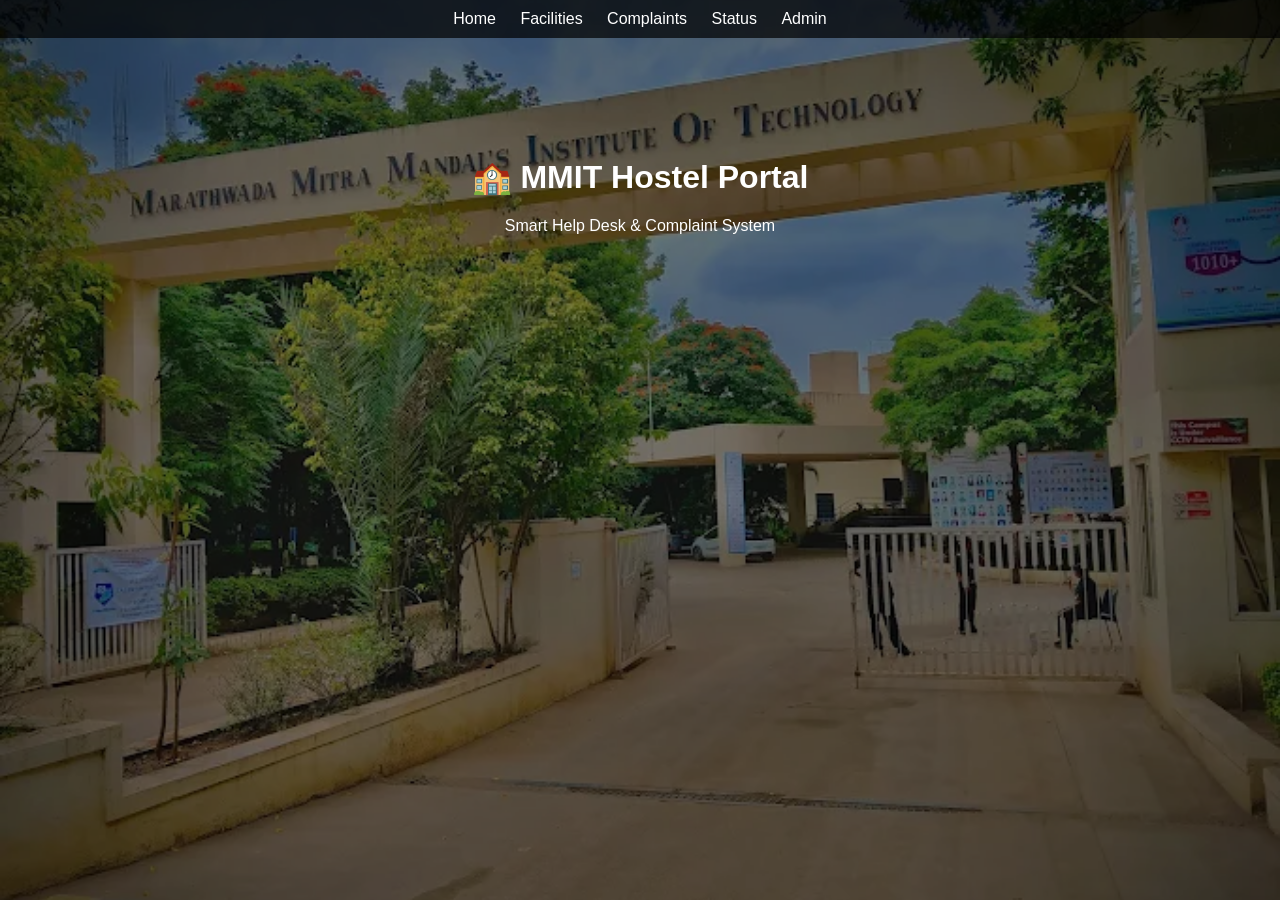
<file: index.html>
<!DOCTYPE html>
<html>
<head>
    <title>Hostel System</title>
    <link rel="stylesheet" href="style.css">
</head>
<body>

<div class="navbar">
    <a href="index.html">Home</a>
    <a href="facilities.html">Facilities</a>
    <a href="complaints.html">Complaints</a>
    <a href="status.html">Status</a>
    <a href="login.html">Admin</a>
</div>

<div class="home">
    <h1>🏫 MMIT Hostel Portal</h1>
    <p>Smart Help Desk & Complaint System</p>
</div>

</body>
</html>
</file>
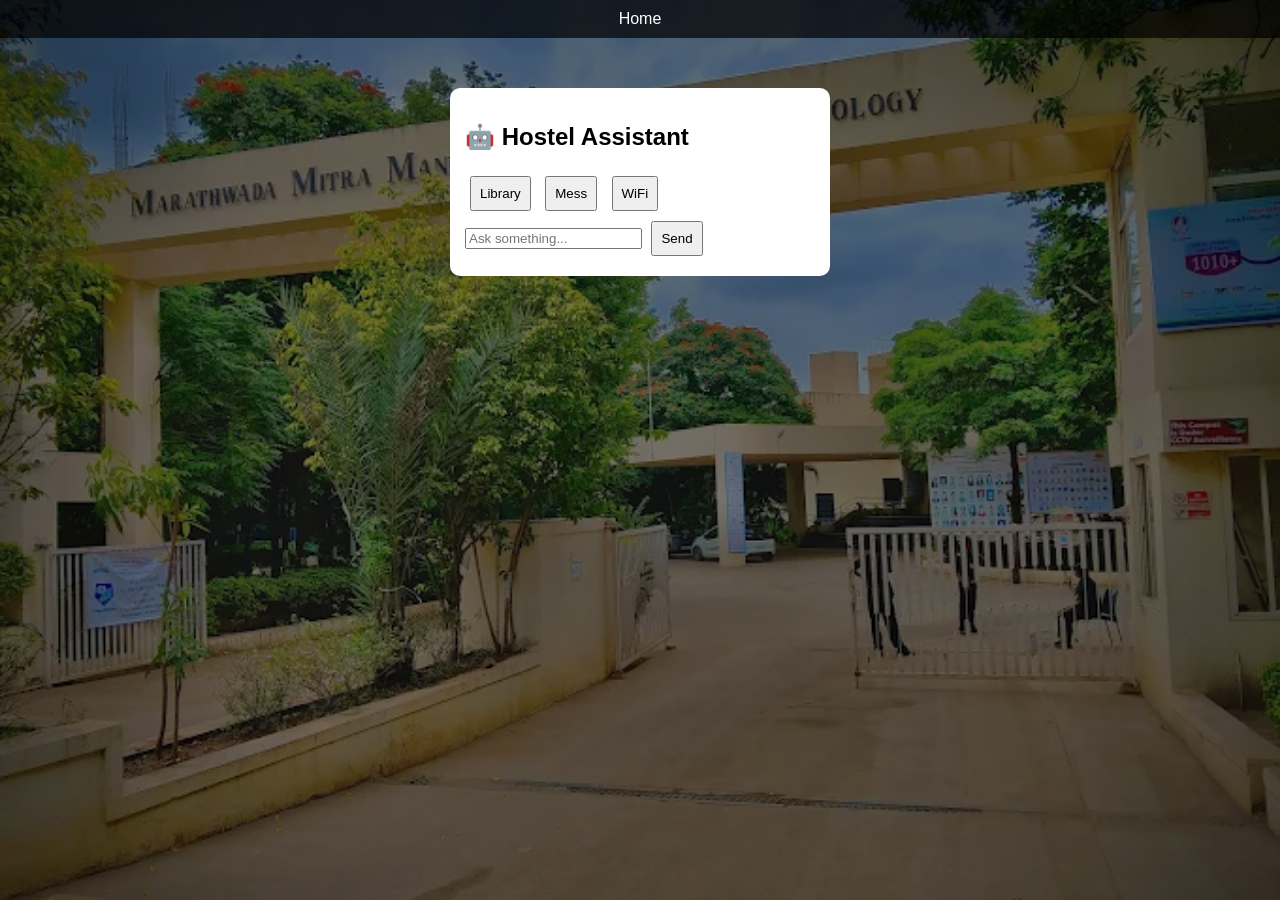
<file: chatbot.html>
<!DOCTYPE html>
<html>
<head>
    <title>Chatbot</title>
    <link rel="stylesheet" href="style.css">
</head>
<body>

<div class="navbar">
    <a href="index.html">Home</a>
</div>

<div class="chat-container">
    <h2>🤖 Hostel Assistant</h2>

    <div id="chatbox"></div>

    <div class="suggestions">
        <button onclick="quickQuestion('library')">Library</button>
        <button onclick="quickQuestion('mess')">Mess</button>
        <button onclick="quickQuestion('wifi')">WiFi</button>
    </div>

    <input type="text" id="userInput" placeholder="Ask something...">
    <button onclick="sendMessage()">Send</button>
</div>

<script src="script.js"></script>
</body>
</html>
</file>
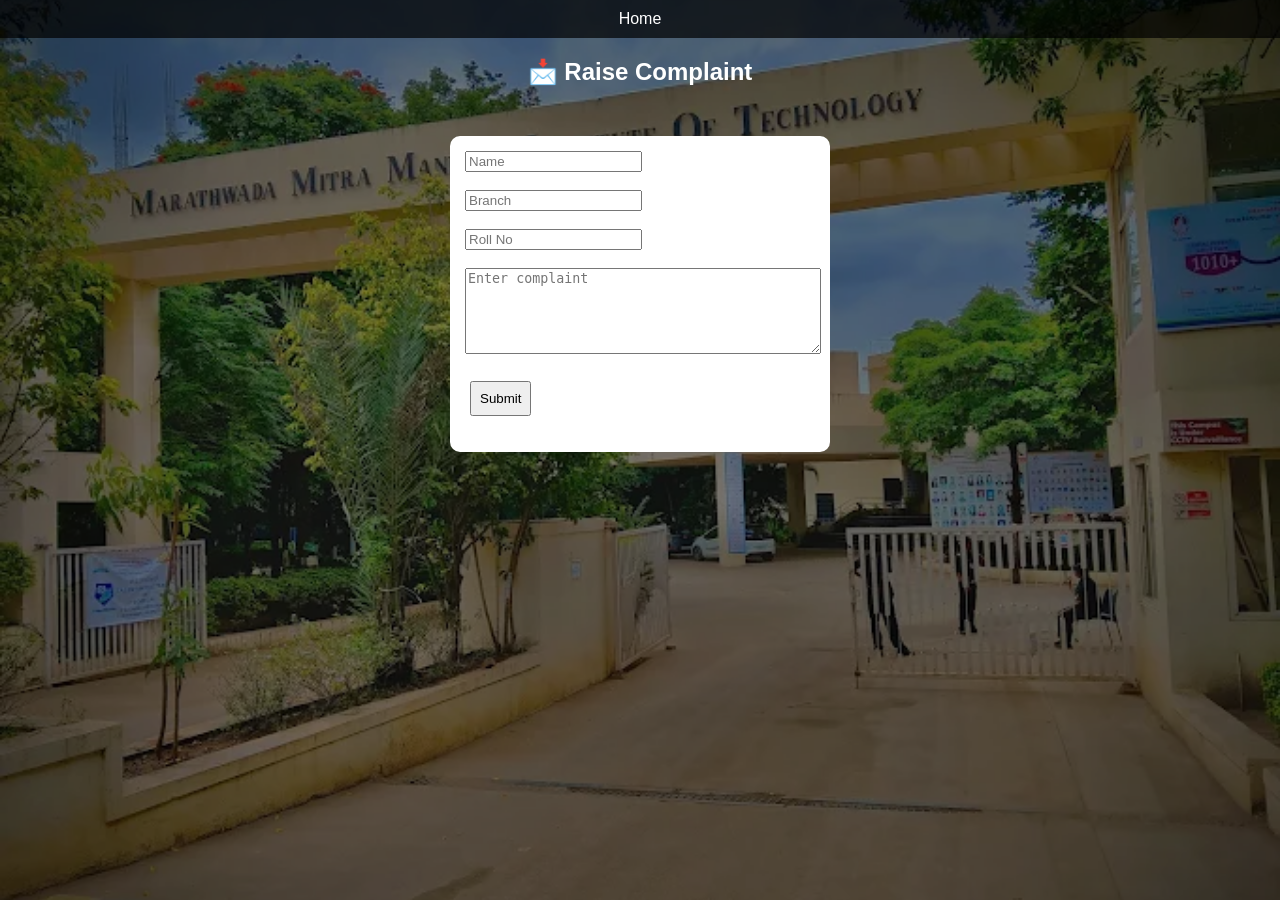
<file: complaints.html>
<!DOCTYPE html>
<html>
<head>
    <title>Complaints</title>
    <link rel="stylesheet" href="style.css">
</head>
<body>

<div class="navbar">
    <a href="index.html">Home</a>
</div>

<h2 style="text-align:center; color:white;">📩 Raise Complaint</h2>

<div class="chat-container">

    <input type="text" id="name" placeholder="Name"><br><br>
    <input type="text" id="branch" placeholder="Branch"><br><br>
    <input type="text" id="roll" placeholder="Roll No"><br><br>

    <textarea id="message" placeholder="Enter complaint"></textarea><br><br>

    <button onclick="submitComplaint()">Submit</button>

    <p id="response"></p>

</div>

<script src="script.js"></script>
</body>
</html>
</file>
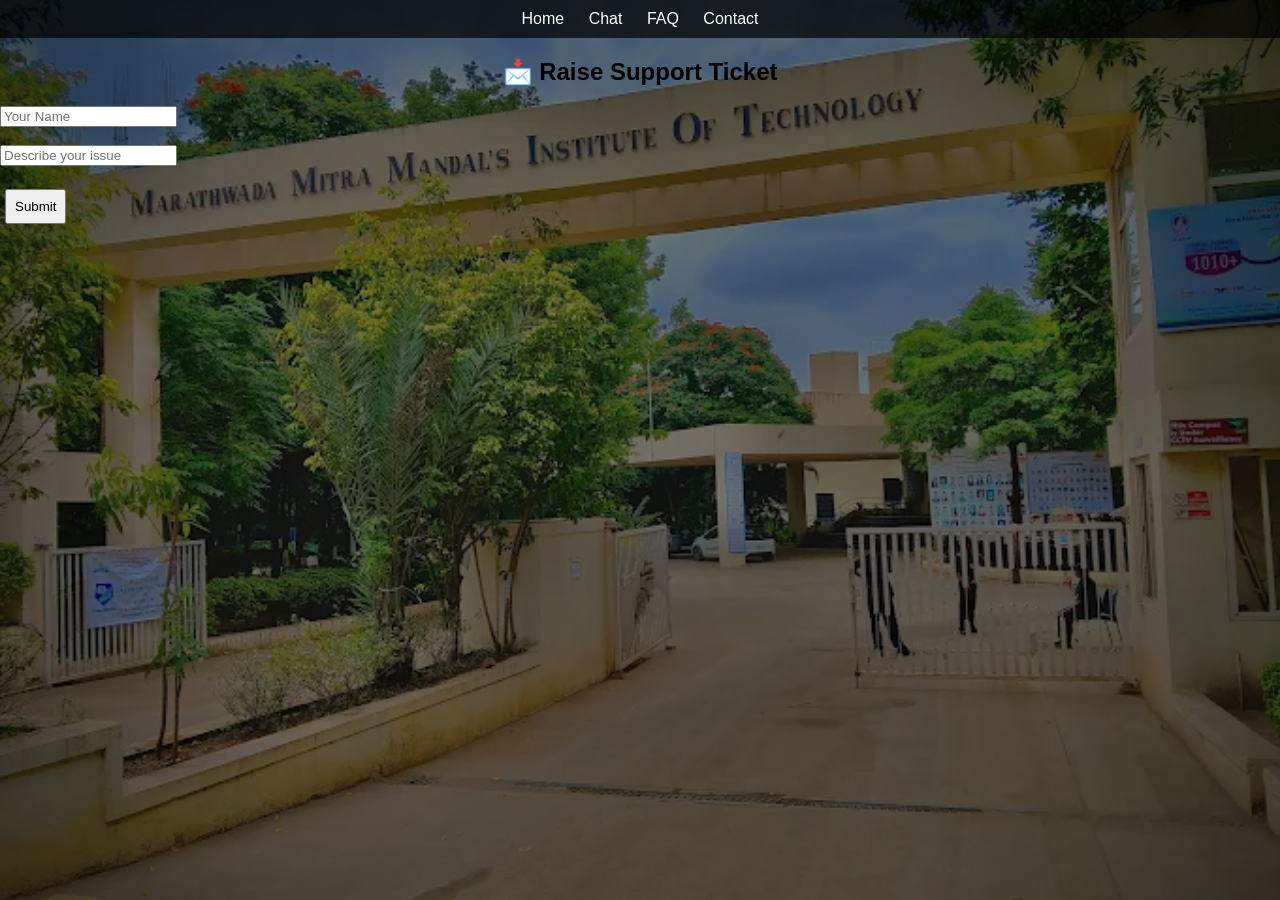
<file: contact.html>
<!DOCTYPE html>
<html>
<head>
    <title>Contact</title>
    <link rel="stylesheet" href="style.css">
</head>
<body>

<div class="navbar">
    <a href="index.html">Home</a>
    <a href="chatbot.html">Chat</a>
    <a href="faq.html">FAQ</a>
    <a href="contact.html">Contact</a>
</div>

<h2 style="text-align:center;">📩 Raise Support Ticket</h2>

<form onsubmit="return submitForm()" class="contact-form">
    <input type="text" id="name" placeholder="Your Name"><br><br>
    <input type="text" id="issue" placeholder="Describe your issue"><br><br>
    <button type="submit">Submit</button>
</form>

<p id="msg" style="text-align:center;"></p>

<script>
function submitForm() {
    document.getElementById("msg").innerText = "✅ Ticket submitted successfully!";
    return false;
}
</script>

</body>
</html>
</file>
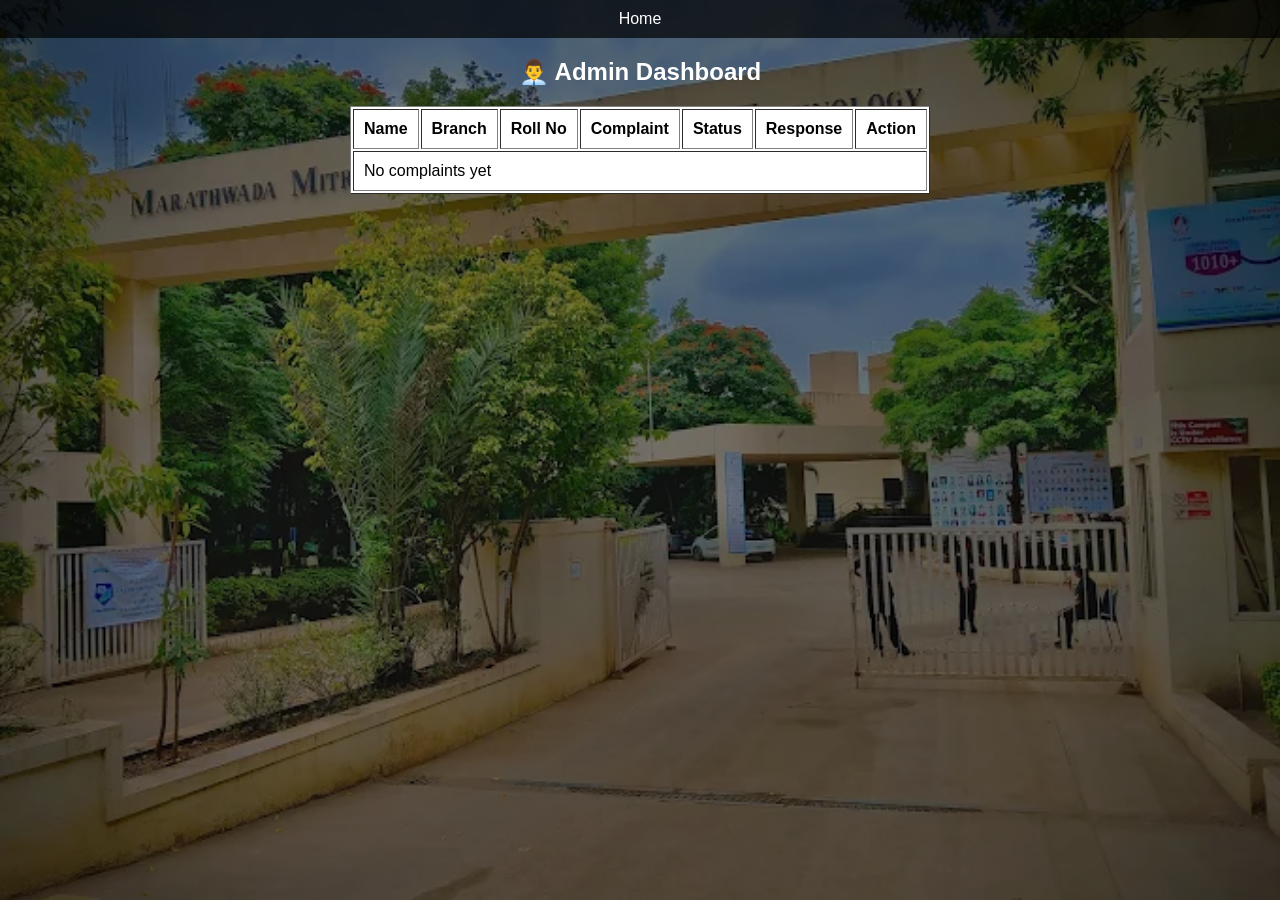
<file: dashboard.html>
<!DOCTYPE html>
<html>
<head>
    <title>Admin Dashboard</title>
    <link rel="stylesheet" href="style.css">
</head>
<body>

<div class="navbar">
    <a href="index.html">Home</a>
</div>

<h2 style="text-align:center; color:white;">👨‍💼 Admin Dashboard</h2>

<table border="1" align="center" cellpadding="10" style="background:white;">
    <thead>
        <tr>
            <th>Name</th>
            <th>Branch</th>
            <th>Roll No</th>
            <th>Complaint</th>
            <th>Status</th>
            <th>Response</th>
            <th>Action</th>
        </tr>
    </thead>

    <tbody id="adminTable"></tbody>
</table>

<script src="script.js"></script>

<script>
    // FORCE LOAD
    window.onload = function() {
        loadAdmin();
    };
</script>

</body>
</html>
</file>
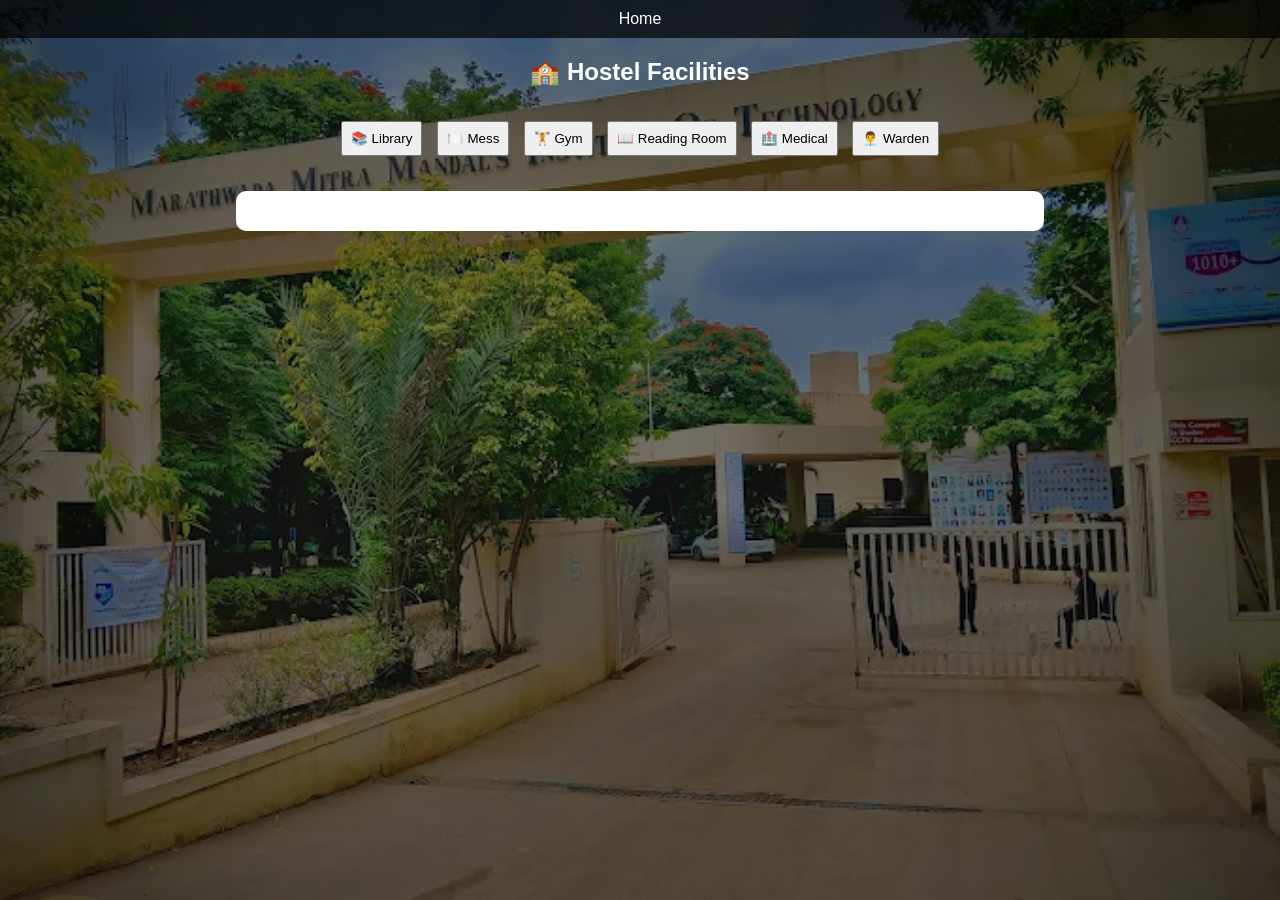
<file: facilities.html>
<!DOCTYPE html>
<html>
<head>
    <title>Facilities</title>
    <link rel="stylesheet" href="style.css">
</head>
<body>

<div class="navbar">
    <a href="index.html">Home</a>
</div>

<h2 style="text-align:center; color:white;">🏫 Hostel Facilities</h2>

<div class="facility-container">
    <button onclick="showInfo('library')">📚 Library</button>
    <button onclick="showInfo('mess')">🍽️ Mess</button>
    <button onclick="showInfo('gym')">🏋️ Gym</button>
    <button onclick="showInfo('reading')">📖 Reading Room</button>
    <button onclick="showInfo('medical')">🏥 Medical</button>
    <button onclick="showInfo('warden')">👨‍💼 Warden</button>
</div>

<div id="infoBox"></div>

<script src="script.js"></script>
</body>
</html>
</file>
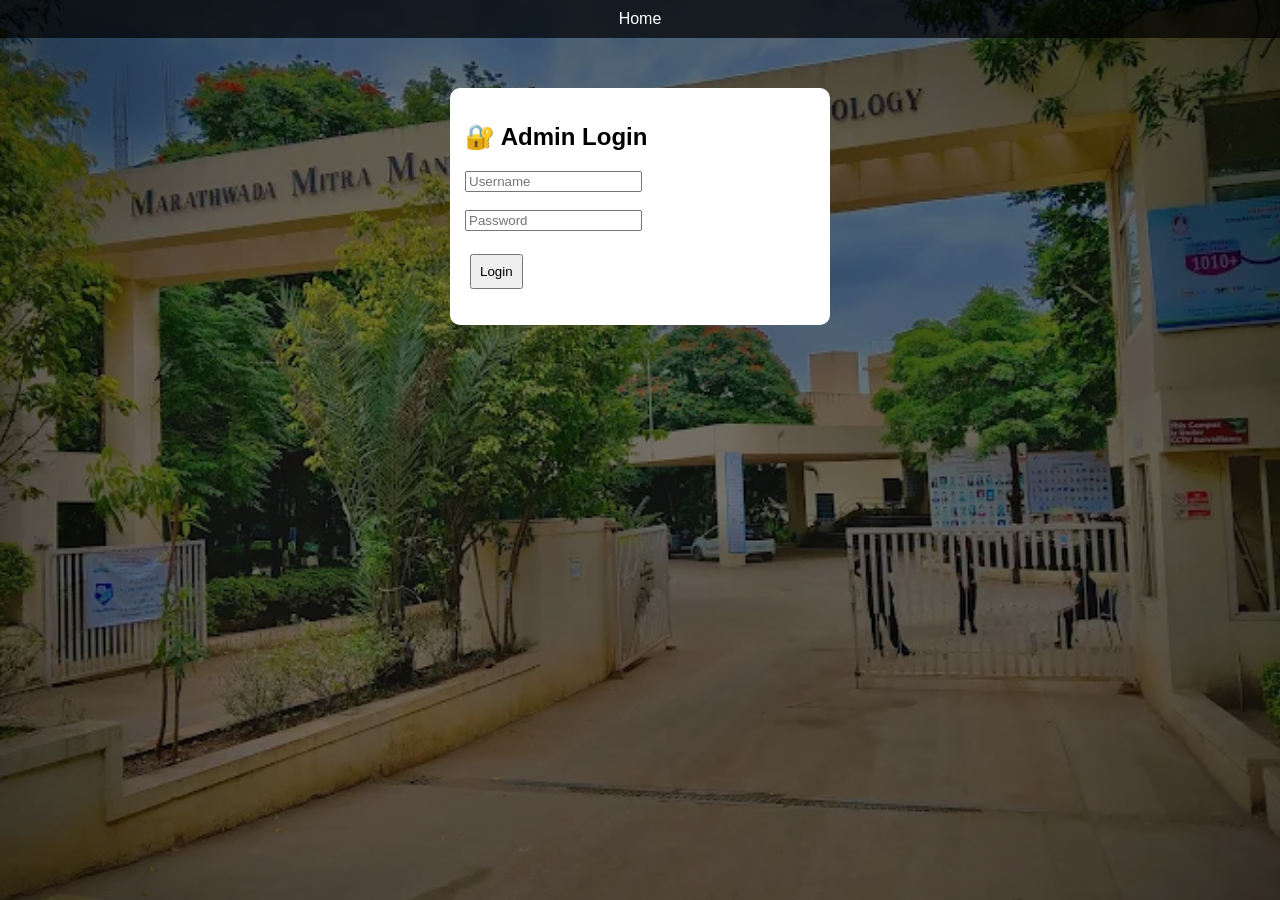
<file: login.html>
<!DOCTYPE html>
<html>
<head>
    <title>Admin Login</title>
    <link rel="stylesheet" href="style.css">
</head>
<body>

<div class="navbar">
    <a href="index.html">Home</a>
</div>

<div class="chat-container">
    <h2>🔐 Admin Login</h2>

    <input type="text" id="username" placeholder="Username"><br><br>
    <input type="password" id="password" placeholder="Password"><br><br>

    <button onclick="login()">Login</button>
    <p id="error"></p>
</div>

<script src="script.js"></script>
</body>
</html>
</file>
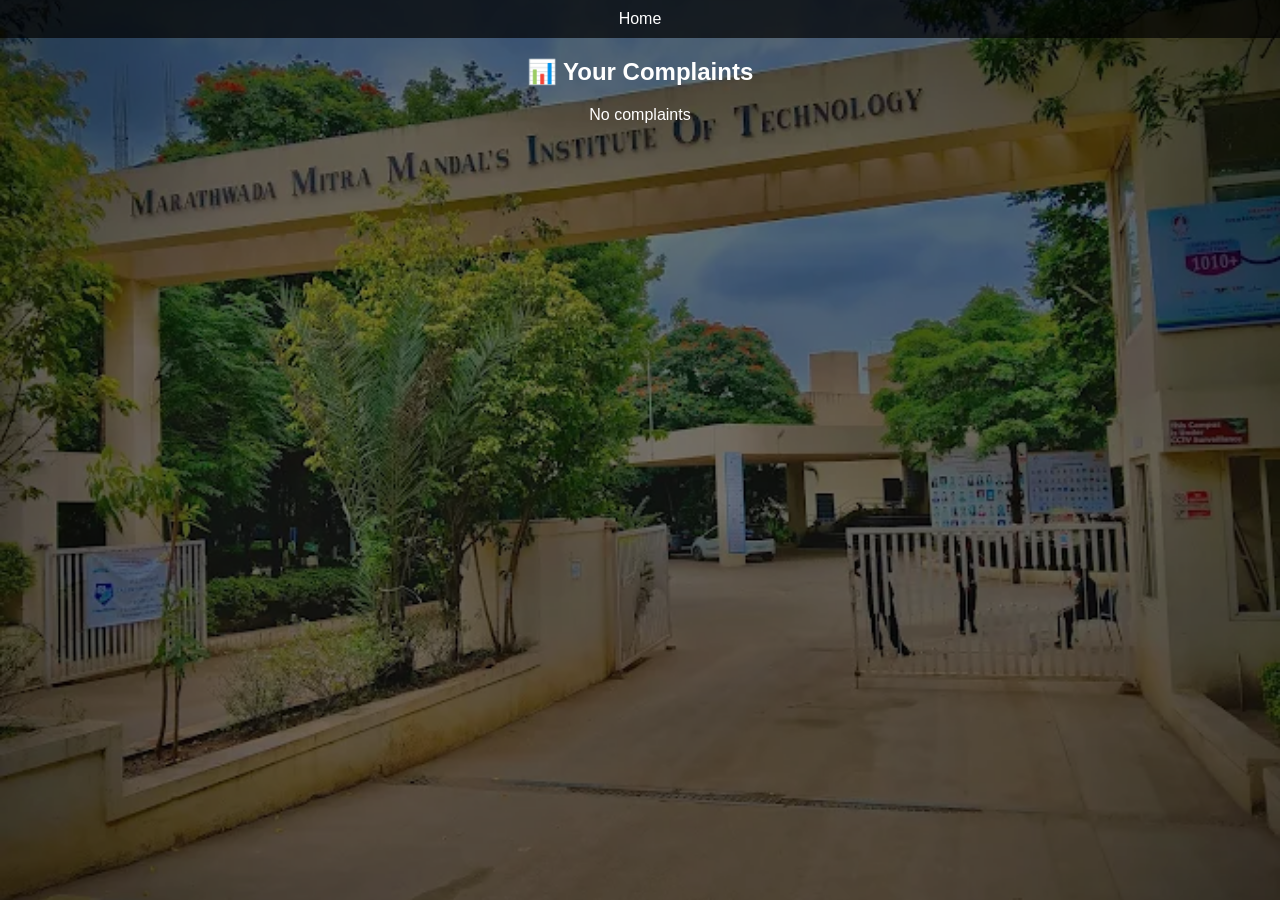
<file: status.html>
<!DOCTYPE html>
<html>
<head>
    <title>Status</title>
    <link rel="stylesheet" href="style.css">
</head>
<body>

<div class="navbar">
    <a href="index.html">Home</a>
</div>

<h2 style="text-align:center; color:white;">📊 Your Complaints</h2>

<div id="list" style="text-align:center;"></div>

<script src="script.js"></script>
</body>
</html>
</file>
<file: style.css>
body {
    margin: 0;
    font-family: Arial;
    background: url("college.jpg") no-repeat center center fixed;
    background-size: cover;
}

body::before {
    content: "";
    position: fixed;
    width: 100%;
    height: 100%;
    background: rgba(0,0,0,0.5);
    z-index: -1;
}

.navbar {
    background: rgba(0,0,0,0.7);
    padding: 10px;
    text-align: center;
}

.navbar a {
    color: white;
    margin: 10px;
    text-decoration: none;
}

.home {
    text-align: center;
    margin-top: 120px;
    color: white;
}

.chat-container {
    width: 350px;
    margin: 50px auto;
    background: white;
    padding: 15px;
    border-radius: 10px;
}

textarea {
    width: 100%;
    height: 80px;
}

button {
    margin: 5px;
    padding: 8px;
}

/* Facilities */
.facility-container {
    text-align: center;
    margin-top: 30px;
}

#infoBox {
    margin: 30px auto;
    width: 60%;
    background: white;
    padding: 20px;
    border-radius: 10px;
    text-align: center;
}
</file>
